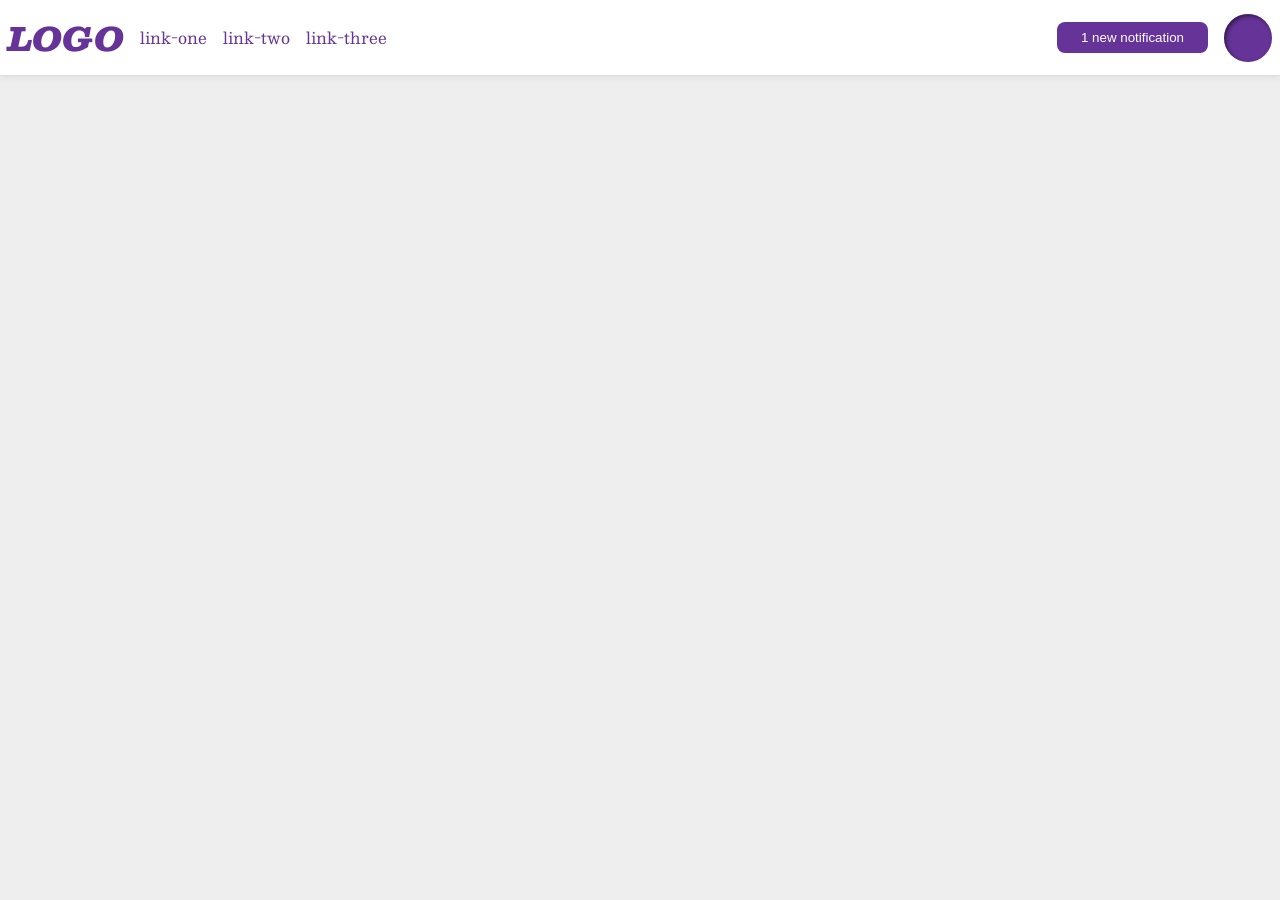
<file: foundations/flex/03-flex-header-2/index.html>
<!DOCTYPE html>
<html lang="en">
  <head>
    <meta charset="UTF-8">
    <meta http-equiv="X-UA-Compatible" content="IE=edge">
    <meta name="viewport" content="width=device-width, initial-scale=1.0">
    <title>Flex Header 2</title>
    <link rel="stylesheet" href="style.css">
  </head>
  <body>
    <div class="header">
      <div class="left-items">
        <div class="logo">
          LOGO
        </div>
        <ul class="links">
          <li><a href="https://google.com">link-one</a></li>
          <li><a href="https://google.com">link-two</a></li>
          <li><a href="https://google.com">link-three</a></li>
        </ul>
      </div>
      <div class="right-items">
        <button class="notifications">
          1 new notification
        </button>
        <div class="profile-image"></div>
      </div>
    </div>
  </body>
</html>
</file>
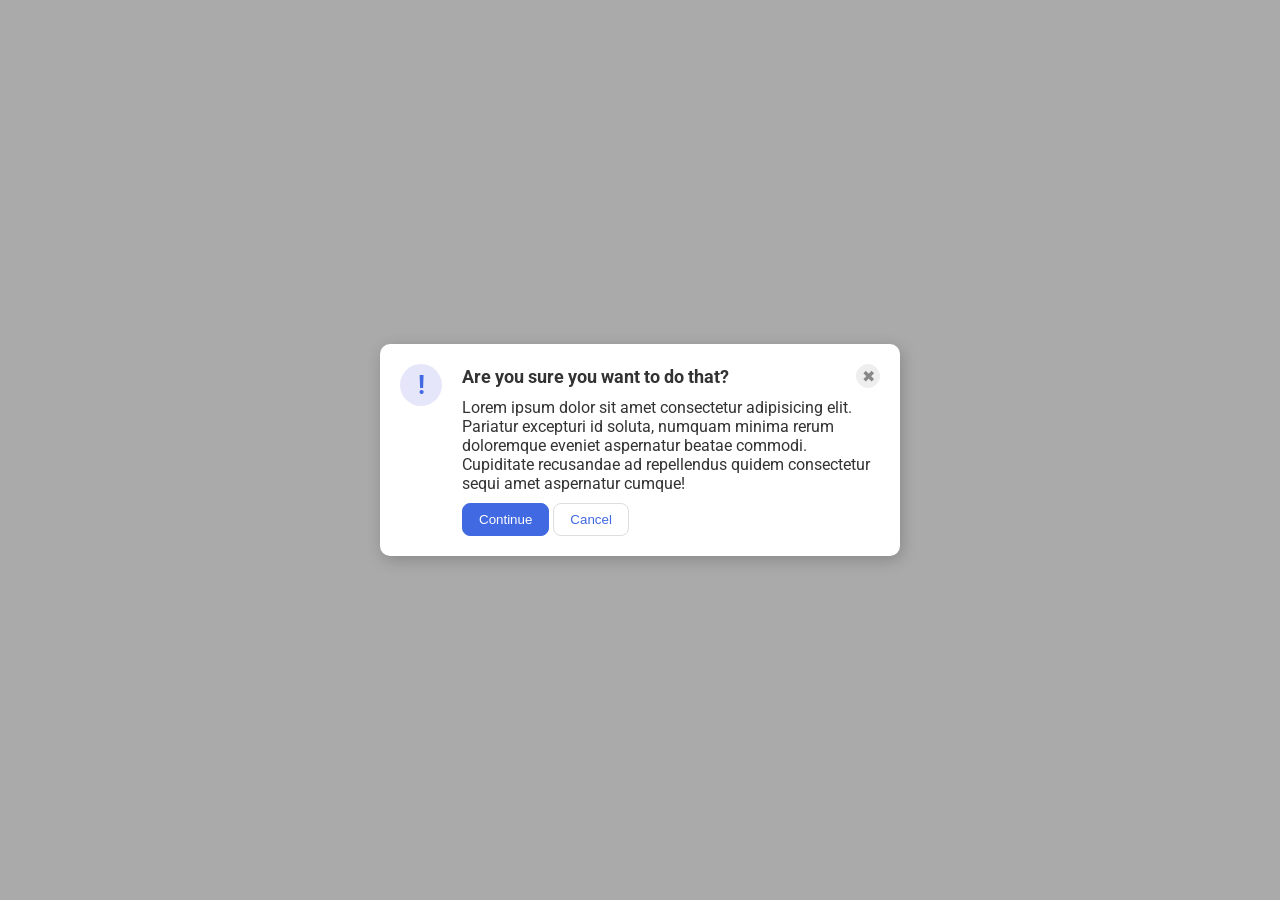
<file: foundations/flex/05-flex-modal/index.html>
<!DOCTYPE html>
<html lang="en">
  <head>
    <meta charset="UTF-8">
    <meta http-equiv="X-UA-Compatible" content="IE=edge">
    <meta name="viewport" content="width=device-width, initial-scale=1.0">
    <link rel="stylesheet" href="style.css">
    <title>Modal</title>
  </head>
  <body>
    <div class="modal">
      <div class="icon">!</div>
      <div class="text-container">
        <div class="header-container">
          <div class="header">Are you sure you want to do that?</div>
          <button class="close-button">✖</button>
        </div>
        <div class="text">Lorem ipsum dolor sit amet consectetur adipisicing elit. Pariatur excepturi id soluta, numquam minima rerum doloremque eveniet aspernatur beatae commodi. Cupiditate recusandae ad repellendus quidem consectetur sequi amet aspernatur cumque!</div>
        <button class="continue">Continue</button>
        <button class="cancel">Cancel</button>
      </div>
    </div>
  </body>
</html>
</file>
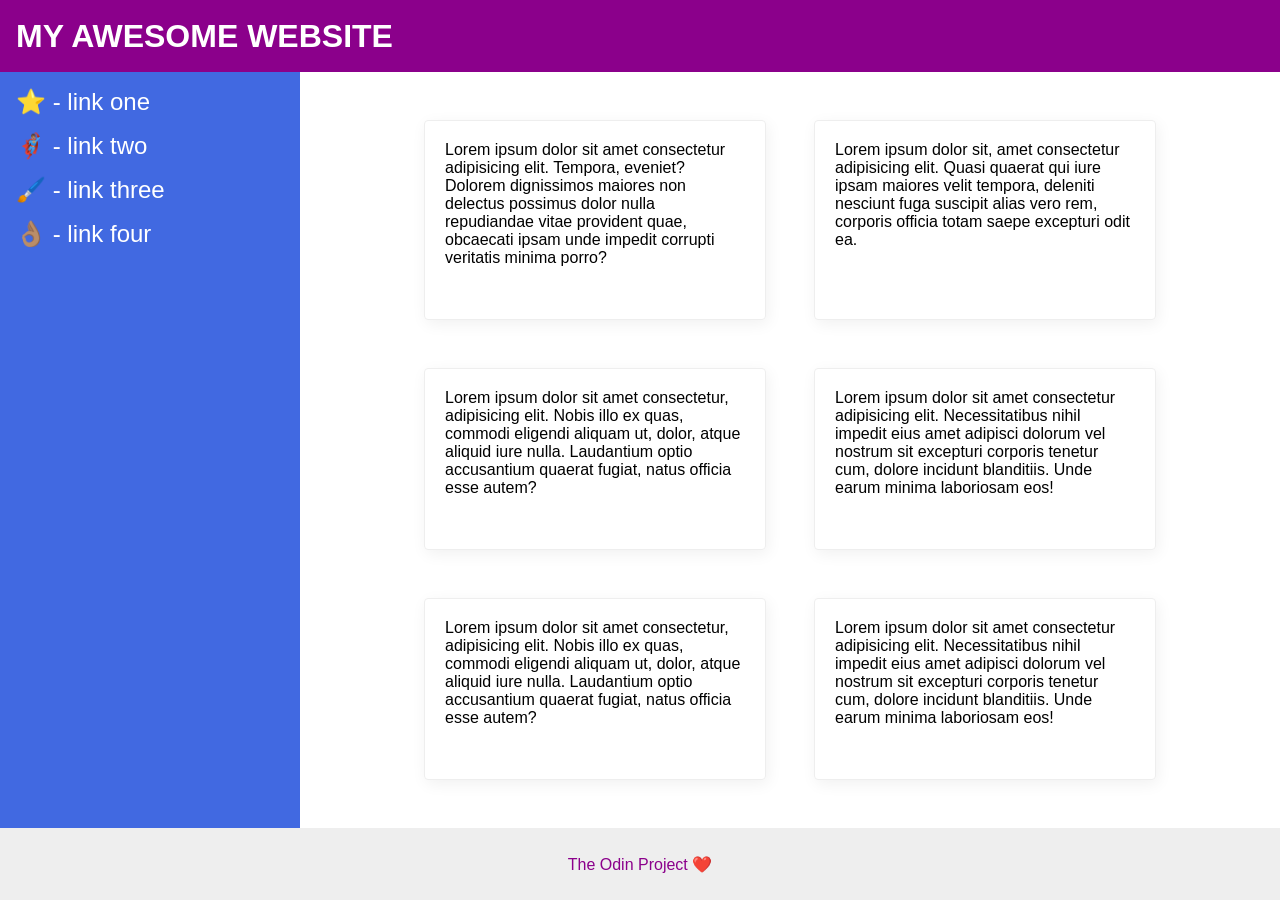
<file: foundations/flex/07-flex-layout-2/index.html>
<!DOCTYPE html>
<html lang="en">
  <head>
    <meta charset="UTF-8">
    <meta http-equiv="X-UA-Compatible" content="IE=edge">
    <meta name="viewport" content="width=device-width, initial-scale=1.0">
    <title>The Holy Grail</title>
    <link rel="stylesheet" href="style.css">
  </head>
  <body>
    <div class="header">
      MY AWESOME WEBSITE
    </div>
    <div class="page-container">
      <div class="sidebar">
        <ul>
          <li><a href="#">⭐ - link one</a></li>
          <li><a href="#">🦸🏽‍♂️ - link two</a></li>
          <li><a href="#">🖌️ - link three</a></li>
          <li><a href="#">👌🏽 - link four</a></li>
        </ul>
      </div>
      <div class="content">
        <div class="card">Lorem ipsum dolor sit amet consectetur adipisicing elit. Tempora, eveniet? Dolorem dignissimos maiores non delectus possimus dolor nulla repudiandae vitae provident quae, obcaecati ipsam unde impedit corrupti veritatis minima porro?</div>
        <div class="card">Lorem ipsum dolor sit, amet consectetur adipisicing elit. Quasi quaerat qui iure ipsam maiores velit tempora, deleniti nesciunt fuga suscipit alias vero rem, corporis officia totam saepe excepturi odit ea.</div>
        <div class="card">Lorem ipsum dolor sit amet consectetur, adipisicing elit. Nobis illo ex quas, commodi eligendi aliquam ut, dolor, atque aliquid iure nulla. Laudantium optio accusantium quaerat fugiat, natus officia esse autem?</div>
        <div class="card">Lorem ipsum dolor sit amet consectetur adipisicing elit. Necessitatibus nihil impedit eius amet adipisci dolorum vel nostrum sit excepturi corporis tenetur cum, dolore incidunt blanditiis. Unde earum minima laboriosam eos!</div>
        <div class="card">Lorem ipsum dolor sit amet consectetur, adipisicing elit. Nobis illo ex quas, commodi eligendi aliquam ut, dolor, atque aliquid iure nulla. Laudantium optio accusantium quaerat fugiat, natus officia esse autem?</div>
        <div class="card">Lorem ipsum dolor sit amet consectetur adipisicing elit. Necessitatibus nihil impedit eius amet adipisci dolorum vel nostrum sit excepturi corporis tenetur cum, dolore incidunt blanditiis. Unde earum minima laboriosam eos!</div>
      </div>
    </div>
    <div class="footer">
      The Odin Project ❤️
    </div>
  </body>
</html>
</file>
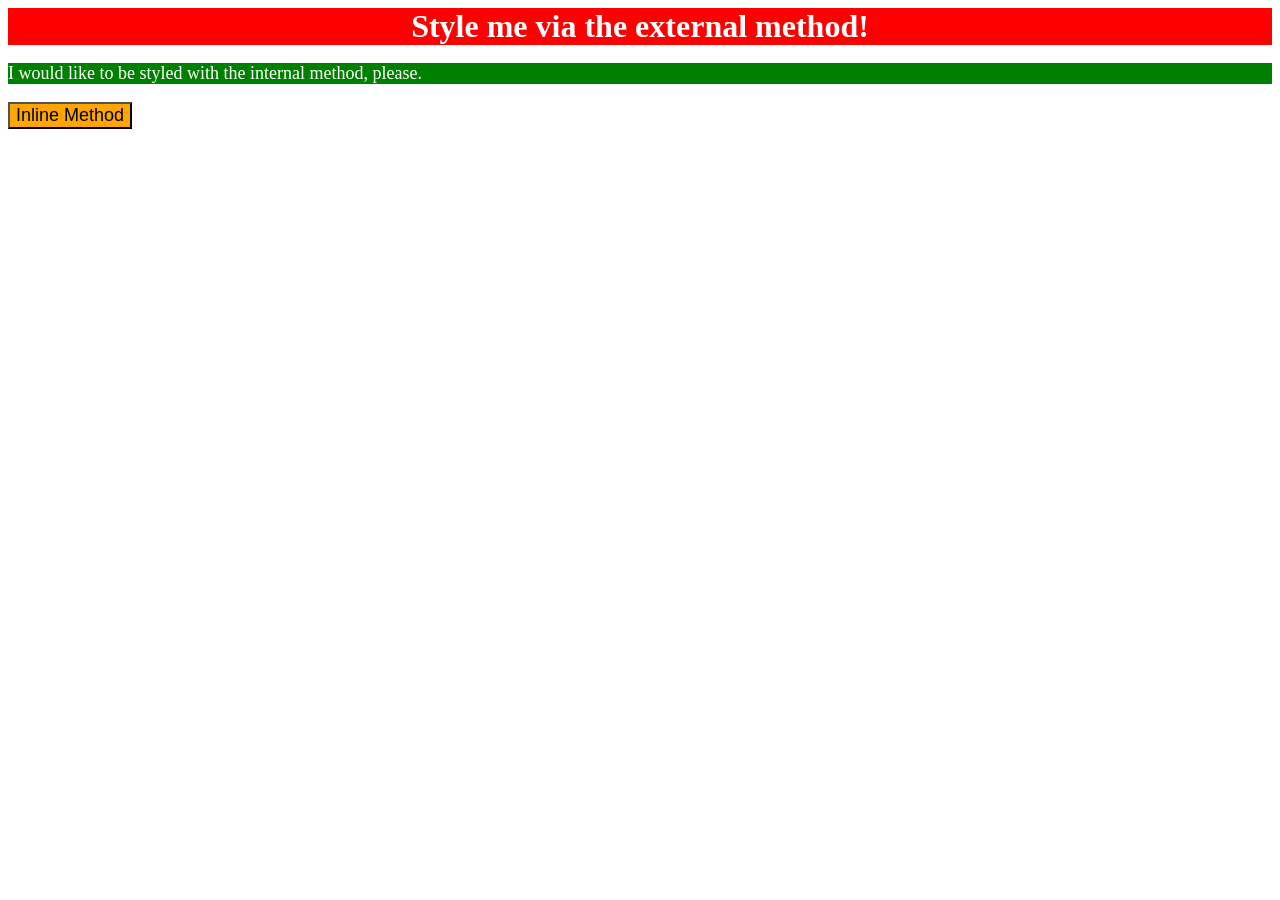
<file: foundations/intro-to-css/01-css-methods/index.html>
<!DOCTYPE html>
<html lang="en">
  <head>
    <meta charset="UTF-8">
    <meta http-equiv="X-UA-Compatible" content="IE=edge">
    <meta name="viewport" content="width=device-width, initial-scale=1.0">
    <link rel="stylesheet" href="styles.css">
    <style>
      p {
        color: white;
        background-color: green;
        font-size: 18px;
      }
    </style>
    <title>Methods for Adding CSS</title>
  </head>
  <body>
    <div>Style me via the external method!</div>
    <p>I would like to be styled with the internal method, please.</p>
    <button style="background-color: orange; font-size: 18px;">Inline Method</button>
  </body>
</html>
</file>
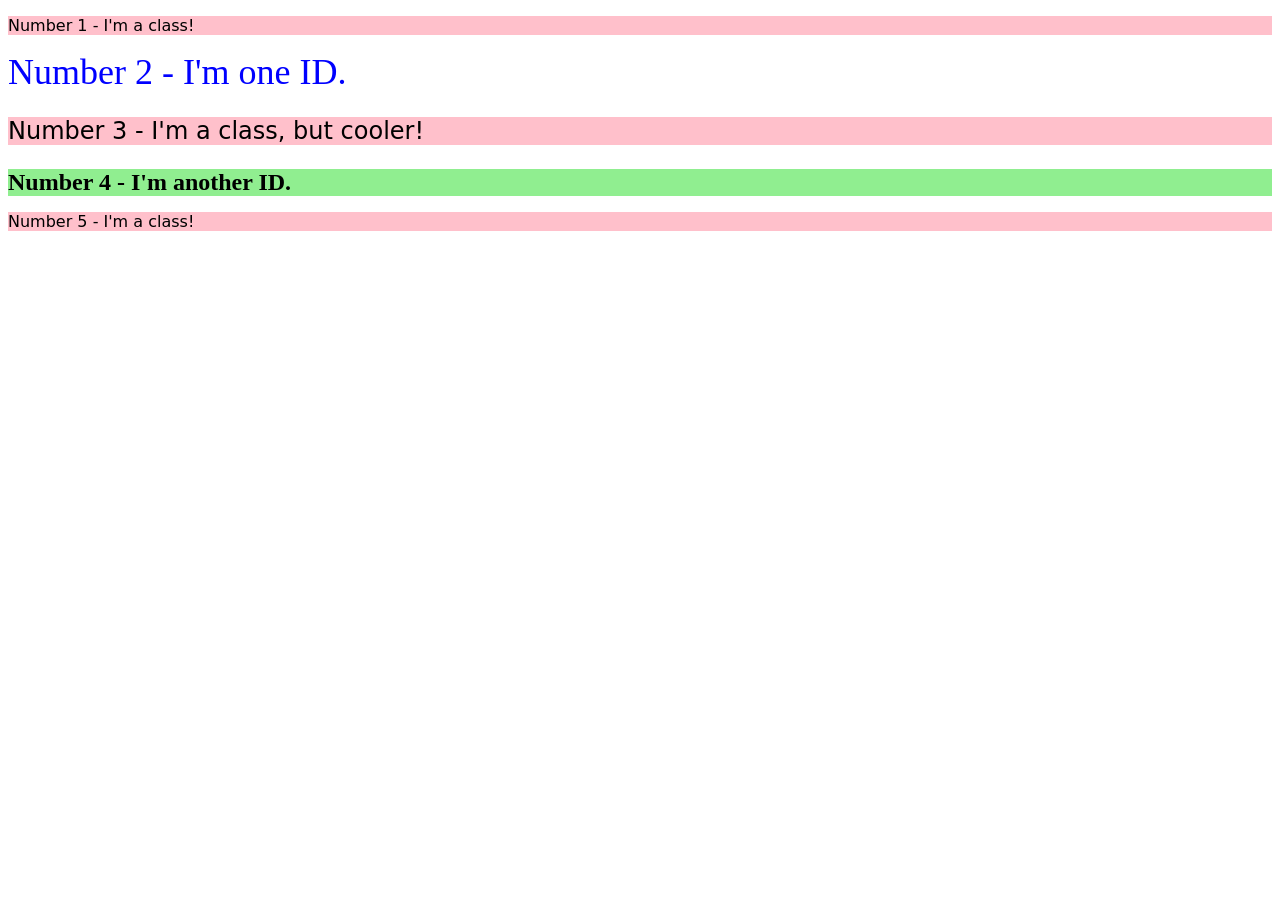
<file: foundations/intro-to-css/02-class-id-selectors/index.html>
<!DOCTYPE html>
<html lang="en">
  <head>
    <meta charset="UTF-8">
    <meta http-equiv="X-UA-Compatible" content="IE=edge">
    <meta name="viewport" content="width=device-width, initial-scale=1.0">
    <title>Class and ID Selectors</title>
    <link rel="stylesheet" href="style.css">
  </head>
  <body>
    <p class="class">Number 1 - I'm a class!</p>
    <div id="id-1">Number 2 - I'm one ID.</div>
    <p class="cooler class">Number 3 - I'm a class, but cooler!</p>
    <div id="id-2">Number 4 - I'm another ID.</div>
    <p class="class">Number 5 - I'm a class!</p>
  </body>
</html>
</file>
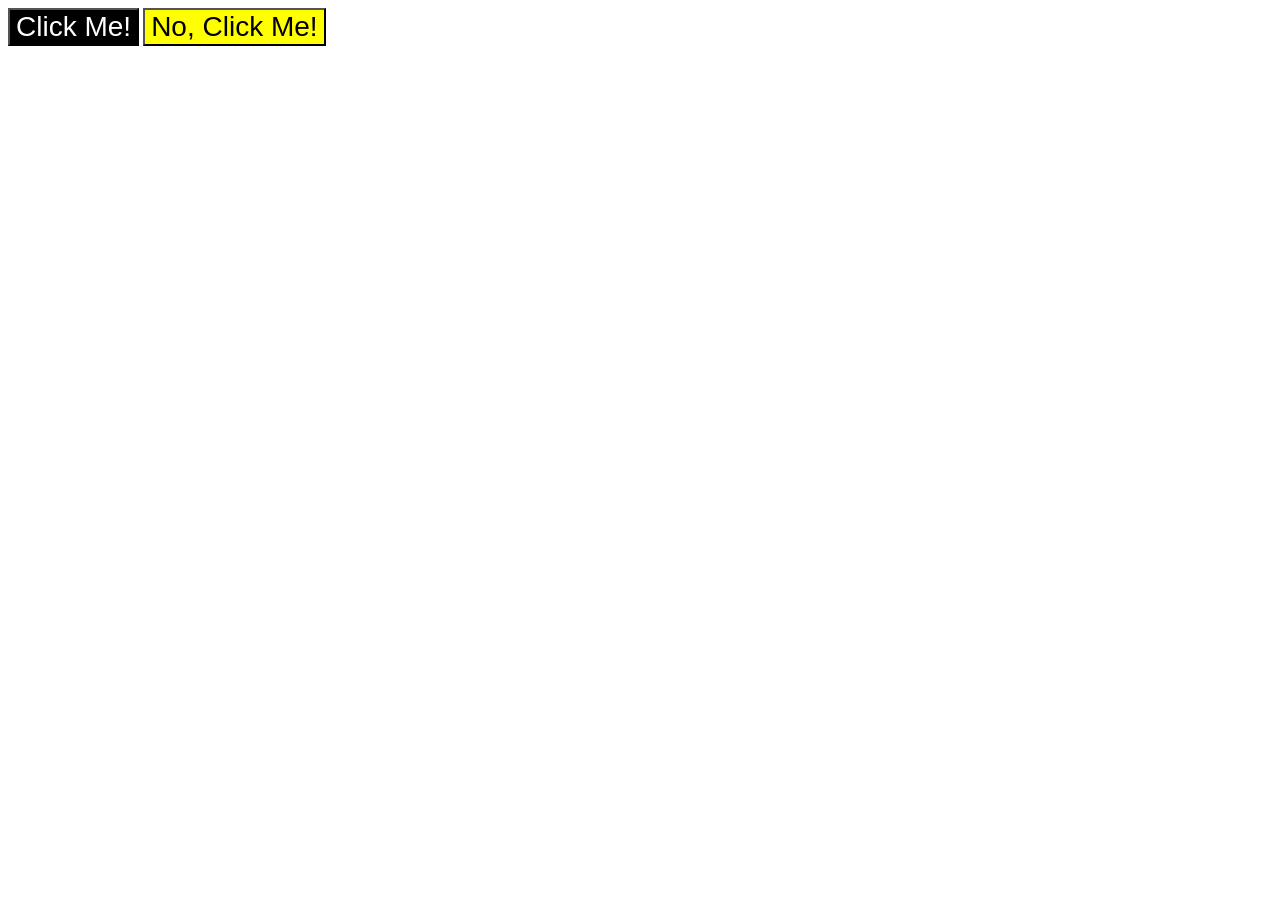
<file: foundations/intro-to-css/03-grouping-selectors/index.html>
<!DOCTYPE html>
<html lang="en">
  <head>
    <meta charset="UTF-8">
    <meta http-equiv="X-UA-Compatible" content="IE=edge">
    <meta name="viewport" content="width=device-width, initial-scale=1.0">
    <title>Grouping Selectors</title>
    <link rel="stylesheet" href="style.css">
  </head>
  <body>
    <button class="first">Click Me!</button>
    <button class="second">No, Click Me!</button>
  </body>
</html>
</file>
<file: foundations/flex/03-flex-header-2/style.css>
/* this is some magical font-importing.  
you'll learn about it later. */
@import url('https://fonts.googleapis.com/css2?family=Besley:ital,wght@0,400;1,900&display=swap');

body {
  margin: 0;
  background: #eee;
  font-family: Besley, serif;
}

.header {
  padding: 8px;
  background: white;
  border-bottom: 1px solid #ddd;
  box-shadow: 0 0 8px rgba(0,0,0,.1);

  display: flex;
  justify-content: space-between;
  align-items: center;
}

.profile-image {
  background: rebeccapurple;
  box-shadow: inset 2px 2px 4px rgba(0,0,0,.5);
  border-radius: 50%;
  width: 48px;
  height: 48px;
  gap: 16px;
}

.logo {
  color: rebeccapurple;
  font-size: 32px;
  font-weight: 900;
  font-style: italic;
}

button {
  border: none;
  border-radius: 8px;
  background: rebeccapurple;
  color: white;
  padding: 8px 24px;
}

a {
  /* this removes the line under our links */
  text-decoration: none;
  color: rebeccapurple;
}

ul {
  list-style-type: none;

  display: flex;
  gap: 16px;
  padding: 0;
}

.left-items, .right-items {
  display: flex;
  gap: 16px;
  align-items: center;
}
</file>
<file: foundations/flex/05-flex-modal/style.css>
@import url('https://fonts.googleapis.com/css2?family=Roboto:wght@400;700&display=swap');

html, body {
  height: 100%;
}

body {
  font-family: Roboto, sans-serif;
  margin: 0;
  background: #aaa;
  color: #333;
  /* I'll give you this one for free lol */
  display: flex;
  align-items: center;
  justify-content: center;
}

.modal {
  background: white;
  width: 480px;
  border-radius: 10px;
  box-shadow: 2px 4px 16px rgba(0,0,0,.2);

  padding: 20px;
  display: flex;
  justify-content: flex-start;
  gap: 20px;
}

.header {
  font-size: large;
  font-weight: bold;
}

.text {
  margin: 10px 0;
}

.icon {
  color: royalblue;
  font-size: 26px;
  font-weight: 700;
  background: lavender;
  width: 42px;
  height: 42px;
  border-radius: 50%;
  display: flex;
  align-items: center;
  justify-content: center;

  flex: none;
}

.close-button {
  background: #eee;
  border-radius: 50%;
  color: #888;
  font-weight: 400;
  font-size: 16px;
  height: 24px;
  width: 24px;
  display: flex;
  align-items: center;
  justify-content: center;
  border: 1px solid #eee;
  padding: 0;
}

button {
  cursor: pointer;
  padding: 8px 16px;
  border-radius: 8px;
}

button.continue {
  background: royalblue;
  border: 1px solid royalblue;
  color: white;
}

button.cancel {
  background: white;
  border: 1px solid #ddd;
  color: royalblue;
}

.header-container {
  display: flex;
  justify-content: space-between;
  align-items: center;
}
</file>
<file: foundations/flex/07-flex-layout-2/style.css>
body {
  font-family: -apple-system, BlinkMacSystemFont, 'Segoe UI', Roboto, Oxygen, Ubuntu, Cantarell, 'Open Sans', 'Helvetica Neue', sans-serif;
  margin: 0;
  min-height: 100vh;

  display: flex;
  flex-direction: column;
}

.header {
  height: 72px;
  background: darkmagenta;
  color: white;
  
  display: flex;
  box-sizing: border-box;
  align-items: center;
  font-size: 32px;
  font-weight: 900;
  padding: 16px;
}

.footer {
  height: 72px;
  background: #eee;
  color: darkmagenta;
  
  display: flex;
  justify-content: center;
  align-items: center;
}

.sidebar {
  width: 300px;
  background: royalblue;
  box-sizing: border-box;

  flex: none;
  padding: 16px;
}

.sidebar a {
  font-size: 24px;
  color: white;
  text-decoration: none;
}

.sidebar ul {
  list-style: none;
  padding: 0;
  margin: 0;
}

.sidebar li {
  margin-bottom: 16px;
}

.card {
  border: 1px solid #eee;
  box-shadow: 2px 4px 16px rgba(0,0,0,.06);
  border-radius: 4px;
  
  width: 300px;
  padding: 20px;
}

.page-container {
  display: flex;
  flex: 1;
}

.content {
  display: flex;
  justify-content: center;
  align-content: ceneter;
  flex-wrap: wrap;
  gap: 48px;
  padding: 48px;
}
</file>
<file: foundations/intro-to-css/01-css-methods/styles.css>
/* styles */

div {
    color: white;
    background-color: red;
    font-size: 32px;
    text-align: center;
    font-weight: bold;
}
</file>
<file: foundations/intro-to-css/02-class-id-selectors/style.css>
/* Add CSS Styling */

.class {
    background-color: pink;
    font-family: Verdana, "DejaVu Sans", sans-serif;
}

.cooler {
    font-size: 24px;
}

#id-1 {
    color: blue;
    font-size: 36px;
}

#id-2 {
    background-color: lightgreen;
    font-size: 24px;
    font-weight: bold;
}
</file>
<file: foundations/intro-to-css/03-grouping-selectors/style.css>
/* Add CSS Styling */

.first,
.second {
    font-size: 28px;
    font-family: Helvetica, "Times new Roman", sans-serif;
}

.first {
    background-color: black;
    color: white;
}

.second {
    background-color: yellow;
}
</file>
